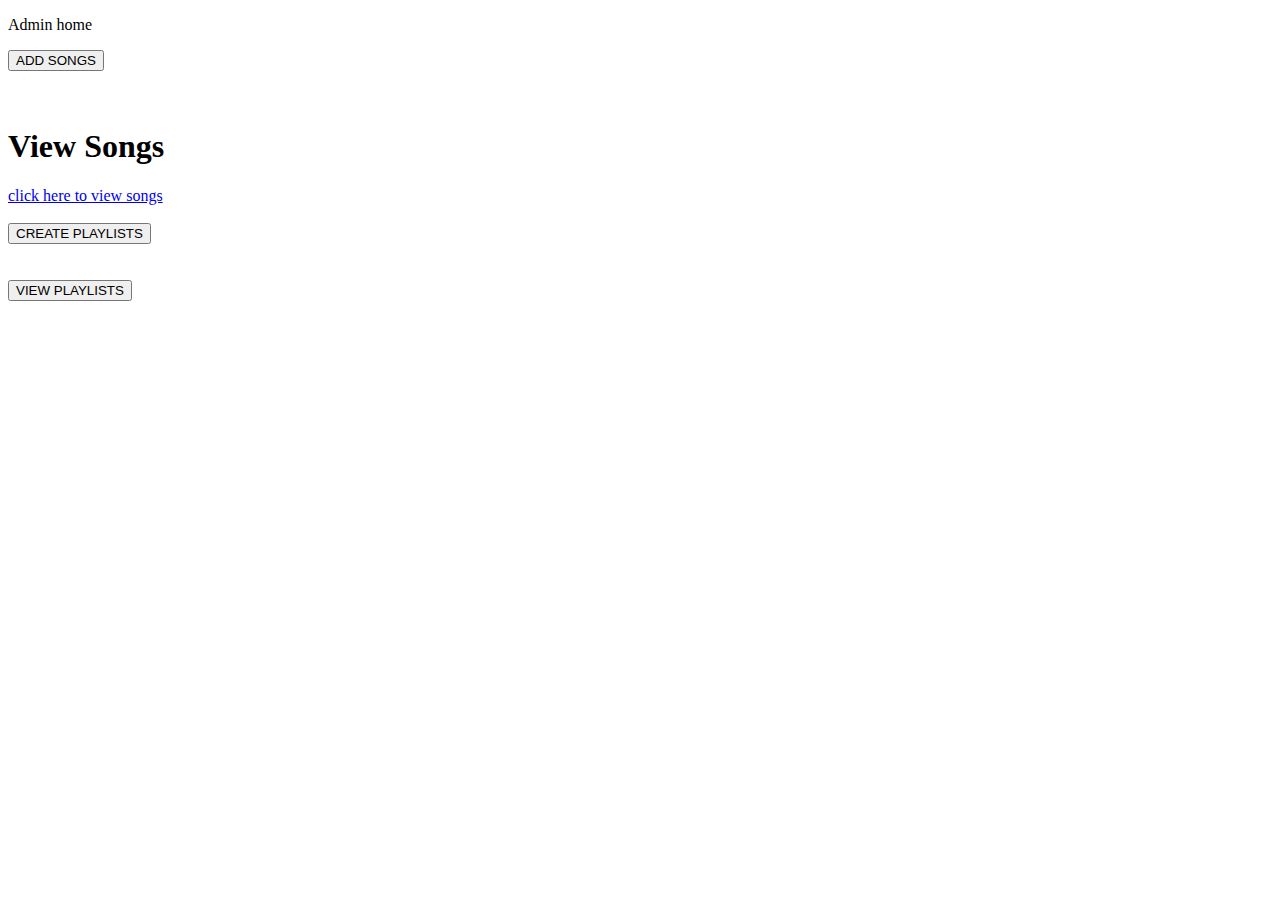
<file: ProjectTuneHub/target/classes/templates/adminhome.html>
<!DOCTYPE html>
<html xmlns:th="https://thymeleaf.org">
<head>
<meta charset="UTF-8">
<title>ADMIN HOME</title>
 <link rel="stylesheet" type="text/css" th:href="@{adminhome.css}">
</head>
<body>
   <p>Admin home</p>
 
   

   
   <form action="newsong" >
   <input type="submit" value="ADD SONGS">
   </form>
   <br><br>
   
  <!--    <form action="viewsongs">
   <input type="submit" value="VIEW SONGS">
   </form>-->
   <h1>View Songs</h1>
   <a href="viewSongs">click here to view songs</a>
   
   <br><br>
   
    
   <form action="createplaylists" >
   <input type="submit" value="CREATE PLAYLISTS">
   </form>
   <br></br>
   
   <form action="viewplaylists" >
   <input type="submit" value="VIEW PLAYLISTS">
   </form>
   

</body>
</html>
</file>
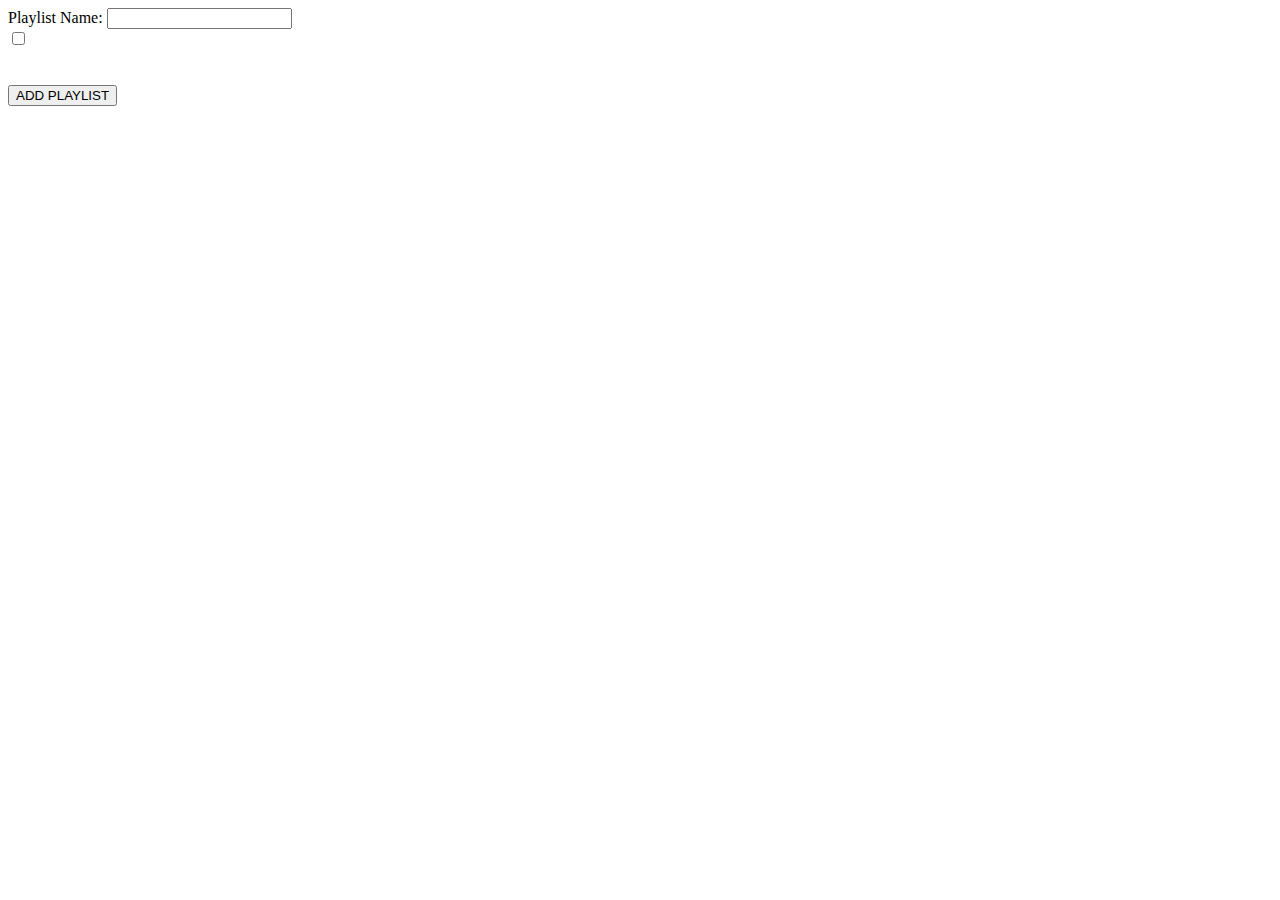
<file: ProjectTuneHub/target/classes/templates/createplaylists.html>
<!DOCTYPE html>
<html xmlns:th="https://thymeleaf.org">
<head>
<meta charset="ISO-8859-1">
<title>CREATE PLAYLISTS</title>
</head>
<body>
<form action="addplaylist" method="post">
  <label>Playlist Name:</label>
  <input type="text" name="name">
  
  <br>
  
  <div th:each="song:${songs}">
  <input type="checkbox" th:name="songs" th:value="${songs.id}">
     <label th:text="${song.name}"></label>
  </div>
  <br><br>
  
  <input type="submit" value="ADD PLAYLIST">
  </form>

</body>
</html>
</file>
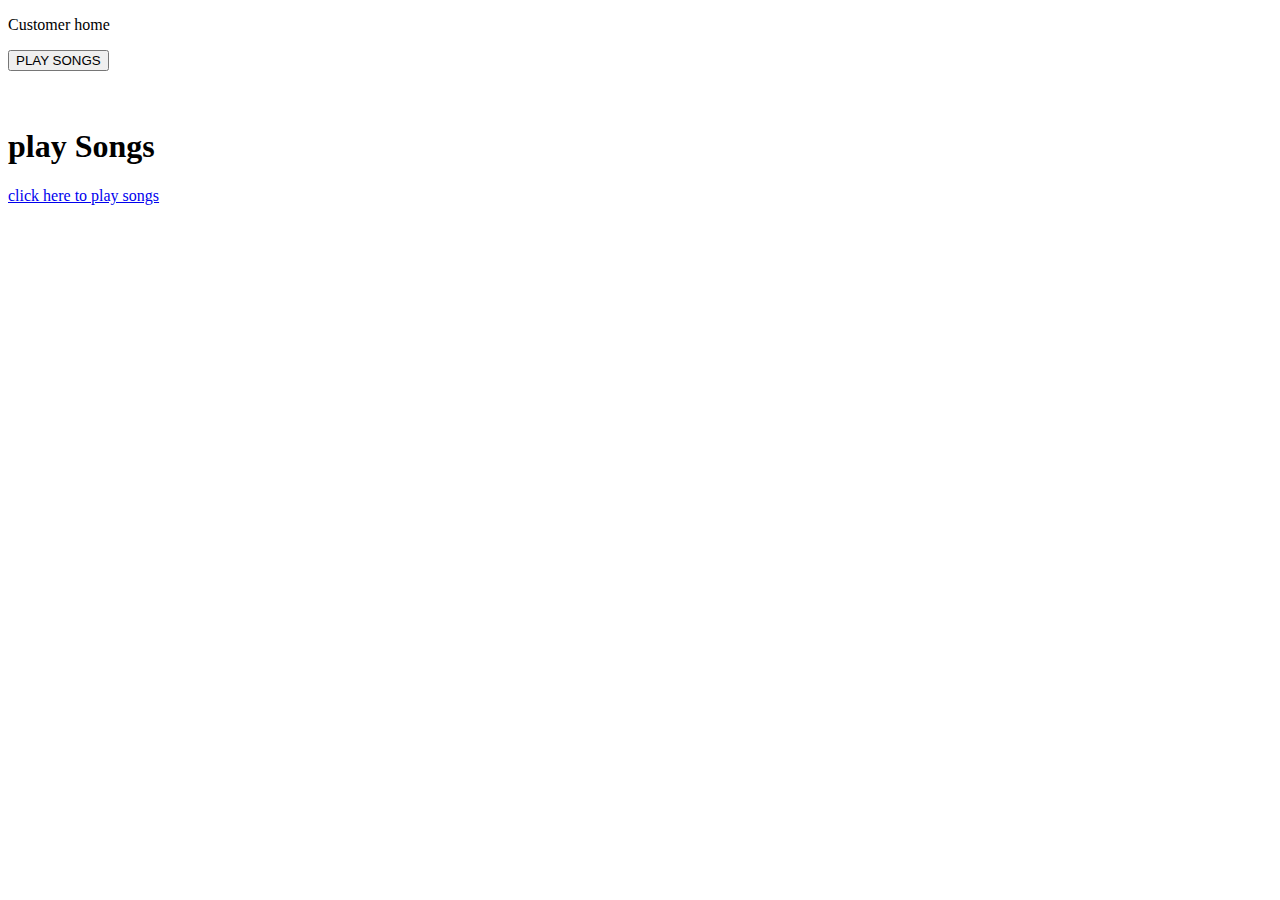
<file: ProjectTuneHub/target/classes/templates/customerhome.html>
<!DOCTYPE html>
<html xmlns:th="https://thymeleaf.org">
<head>
<meta charset="UTF-8">
<title>Customer home</title>
 <link rel="stylesheet" type="text/css" th:href="@{customerhome.css}">
</head>
<body>
    <p>Customer home</p>
    
    <form action="playsongs" >
   <input type="submit" value="PLAY SONGS">
   </form>
   <br><br>
   
    <h1>play Songs</h1>
   <a href="viewSongs">click here to play songs</a>
   

</body>
</html>
</file>
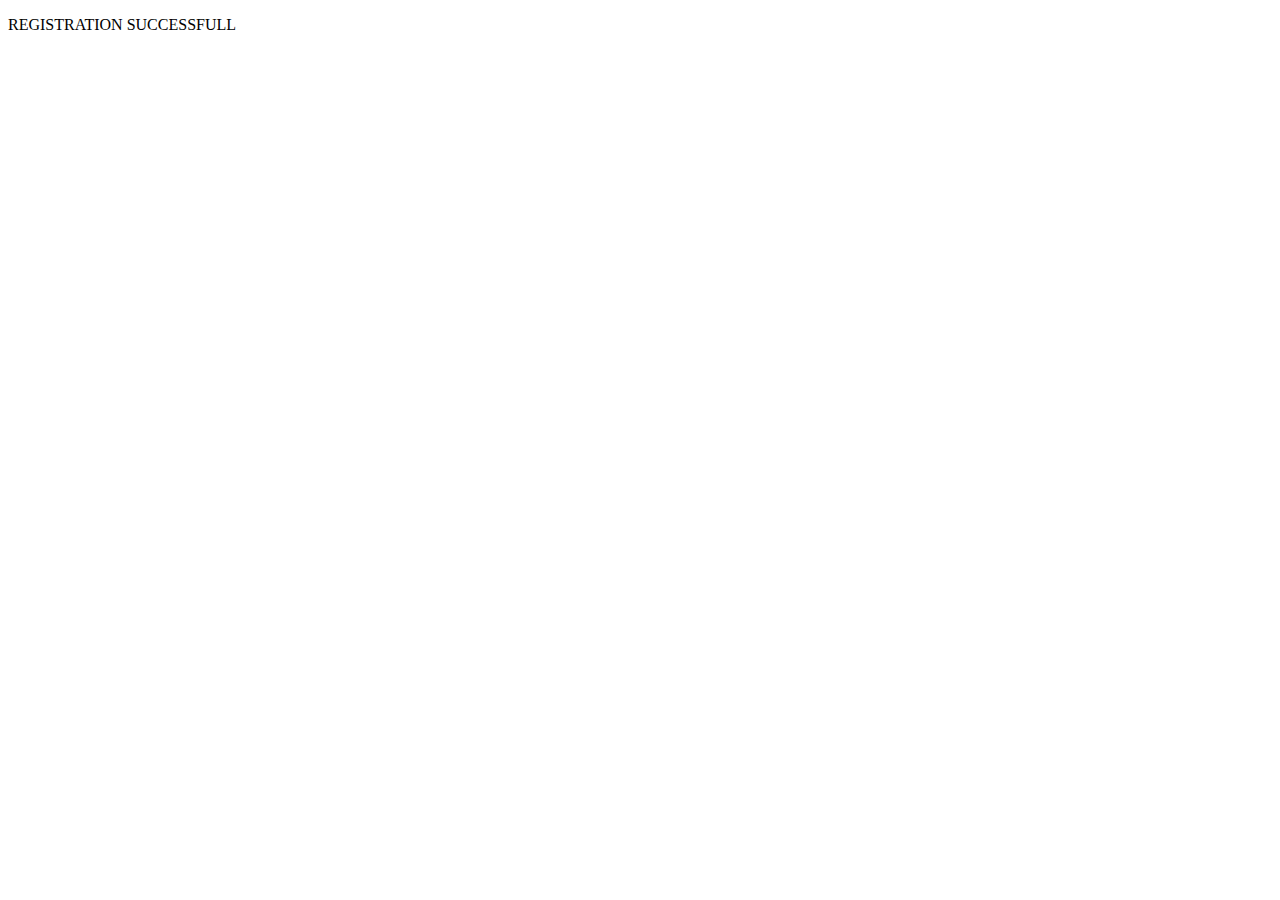
<file: ProjectTuneHub/target/classes/templates/home.html>
<!DOCTYPE html>
 <html xmlns:th="https://thymeleaf.org">
<head>
<meta charset="UTF-8">
<title>HOME</title>
 <link rel="stylesheet" type="text/css" th:href="@{home.css}">
</head>
<body>
    <p>REGISTRATION SUCCESSFULL</p>
</body>
</html>
</file>
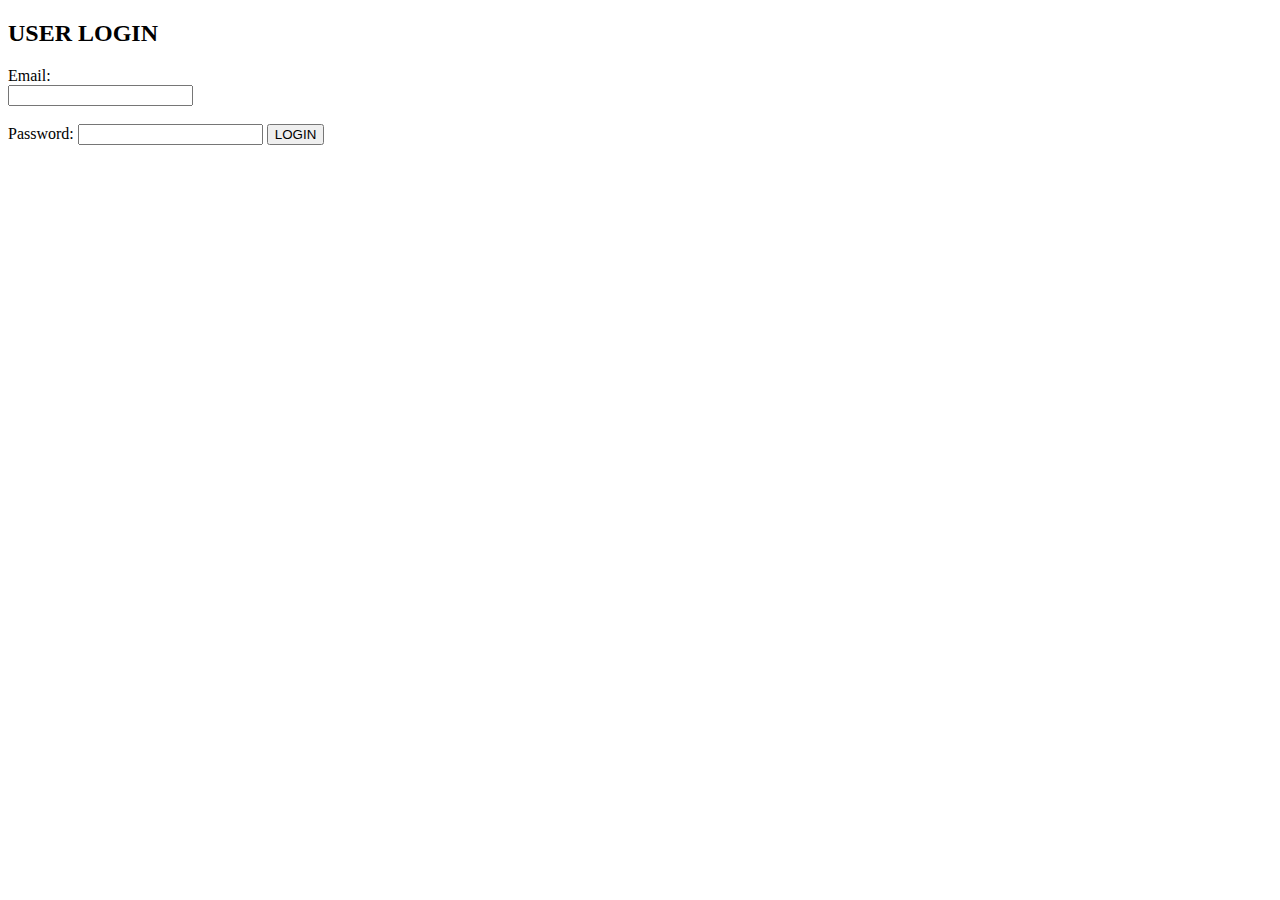
<file: ProjectTuneHub/target/classes/templates/login.html>
<!DOCTYPE html>
 <html xmlns:th="https://thymeleaf.org">
<head>
<meta charset="UTF-8">
<title>LOGIN</title>
 <link rel="stylesheet" type="text/css" th:href="@{login.css}">
</head>
<body>
 <form action="validate" method="post">
 <h2>USER LOGIN</h2>

    <label>Email:</label><br>
    <input type="email" name="email">
    <br><br>
    
    <label>Password:</label>
    <input type="password" name="password">
    
    <input type="submit" value="LOGIN">
    
  </form>

</body>
</html>
</file>
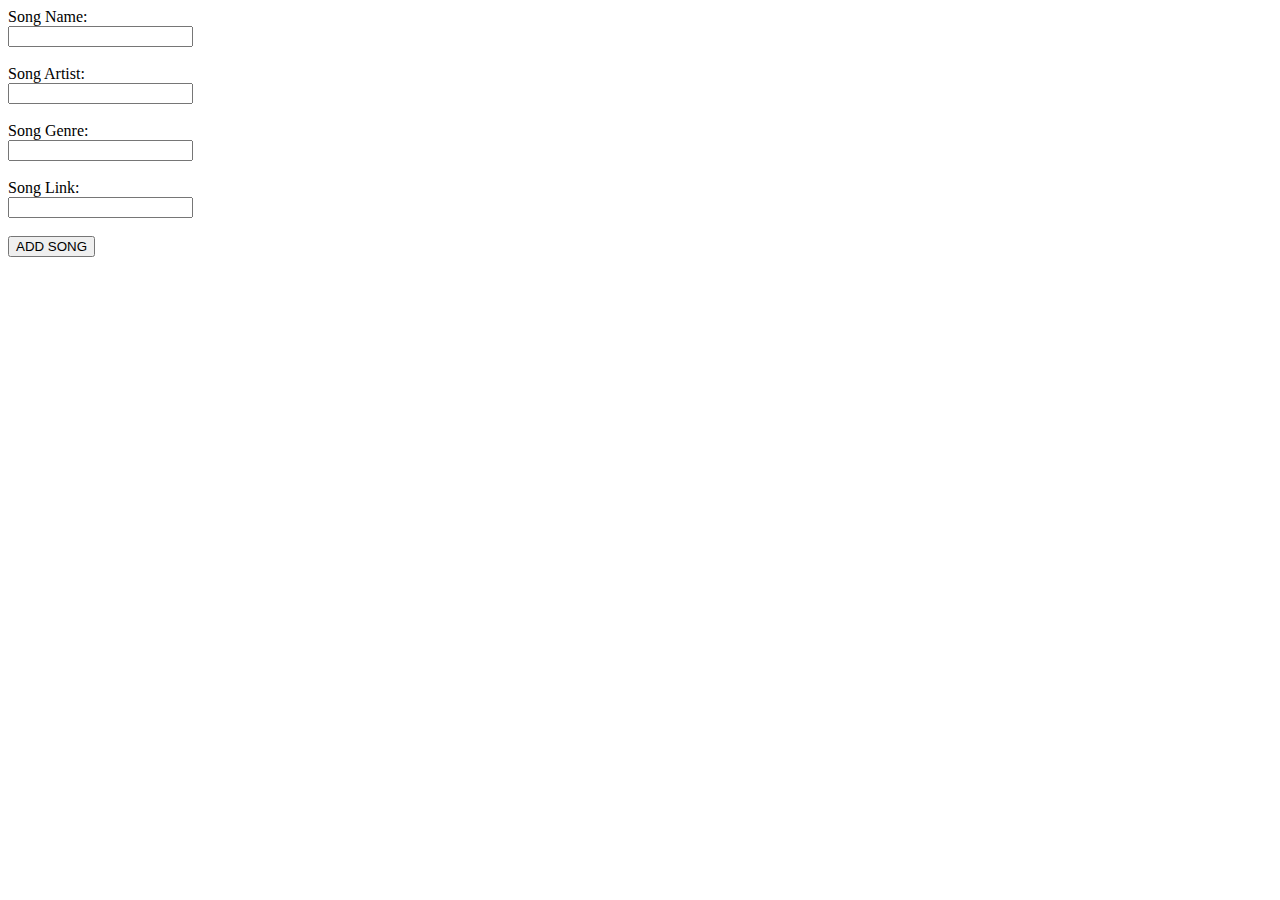
<file: ProjectTuneHub/target/classes/templates/newsong.html>
<!DOCTYPE html>
 <html xmlns:th="https://thymeleaf.org">
<head>
<meta charset="UTF-8">
<title>ADD SONG</title>
 <link rel="stylesheet" type="text/css" th:href="@{newsong.css}">
</head>
<body>
    <form action="addsong" method="post">
    <label>Song Name:</label><br>
    <input type="text" name="name">
    <br><br>
    
    <label>Song Artist:</label><br>
    <input type="text" name="artist">
    <br><br>
    
    <label>Song Genre:</label><br>
    <input type="text" name="genre">
    <br><br>
    
    <label>Song Link:</label><br>
    <input type="text" name="link">
    <br><br>
    
    <input type="submit" value="ADD SONG">
    </form>

</body>
</html>
</file>
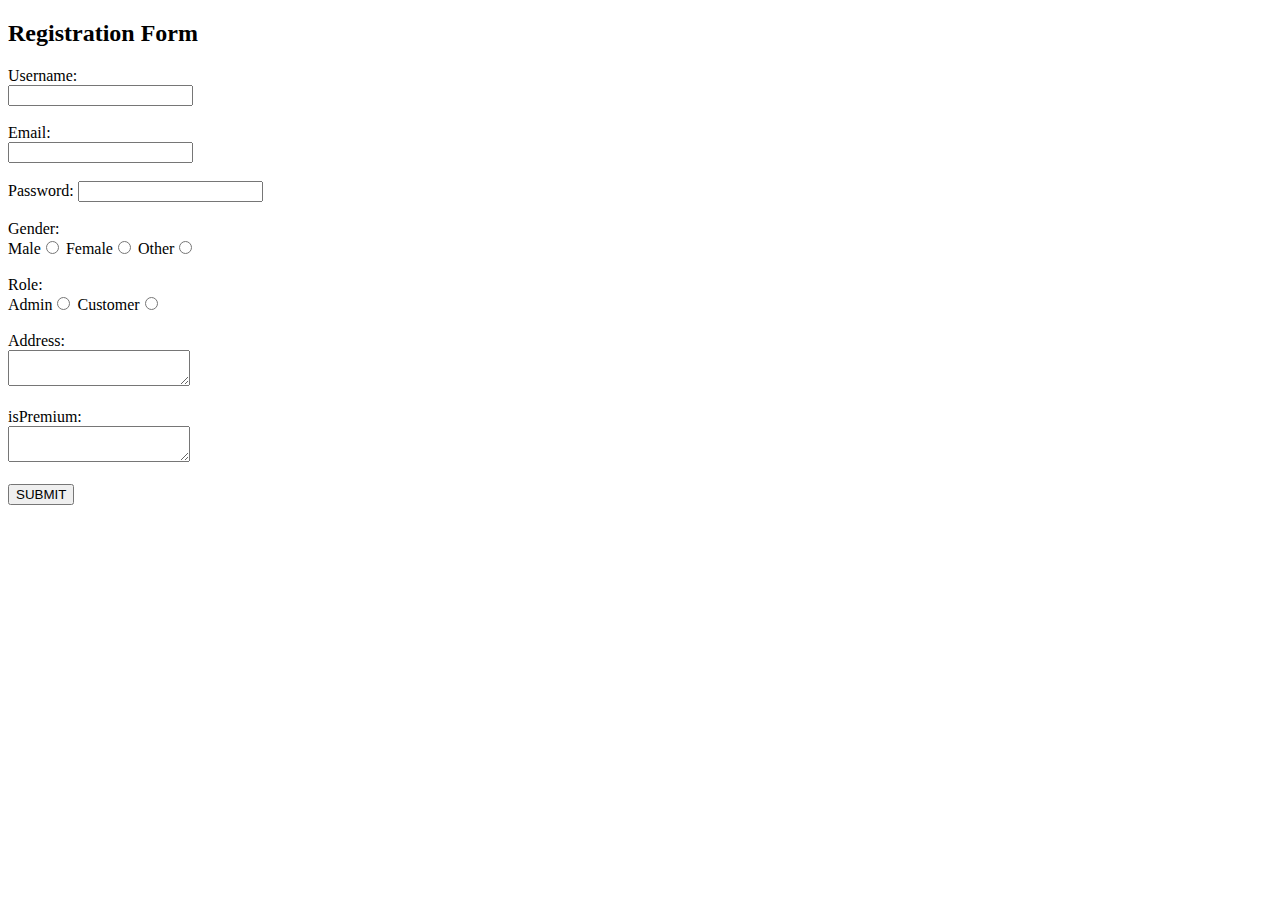
<file: ProjectTuneHub/target/classes/templates/registration.html>
<!DOCTYPE html>
 <html xmlns:th="https://thymeleaf.org">
<head>
<title>REGISTER</title>
 <link rel="stylesheet" type="text/css" th:href="@{registration.css}">
</head>
<body>
  <h2>Registration Form</h2>
    <form action="/register" method="post">
      <label>Username:</label><br>
      <input type="text" name="username">
      <br><br>
      
      <label>Email:</label><br>
      <input type="email" name="email">
      <br><br>
      
      <label>Password:</label>
      <input type="password" name="password">
      <br><br>
      
      <label>Gender:</label><br>
      Male<input type="radio" name="gender" value="male">
      Female<input type="radio" name="gender" value="female">
      Other<input type="radio" name="gender" value="other">
      <br><br>
      
      <label>Role:</label><br>
      Admin<input type="radio" name="role" value="admin">
      Customer<input type="radio" name="role" value="customer">
      <br><br>
      
      <label>Address:</label><br>
      <textarea name="address"></textarea>
      <br><br>
      
      <label>isPremium:</label><br>
      <textarea name="ispremium"></textarea>
      <br><br>
      
      
      <input type="submit" value="SUBMIT">
    </form>

</body>
</html>
</file>
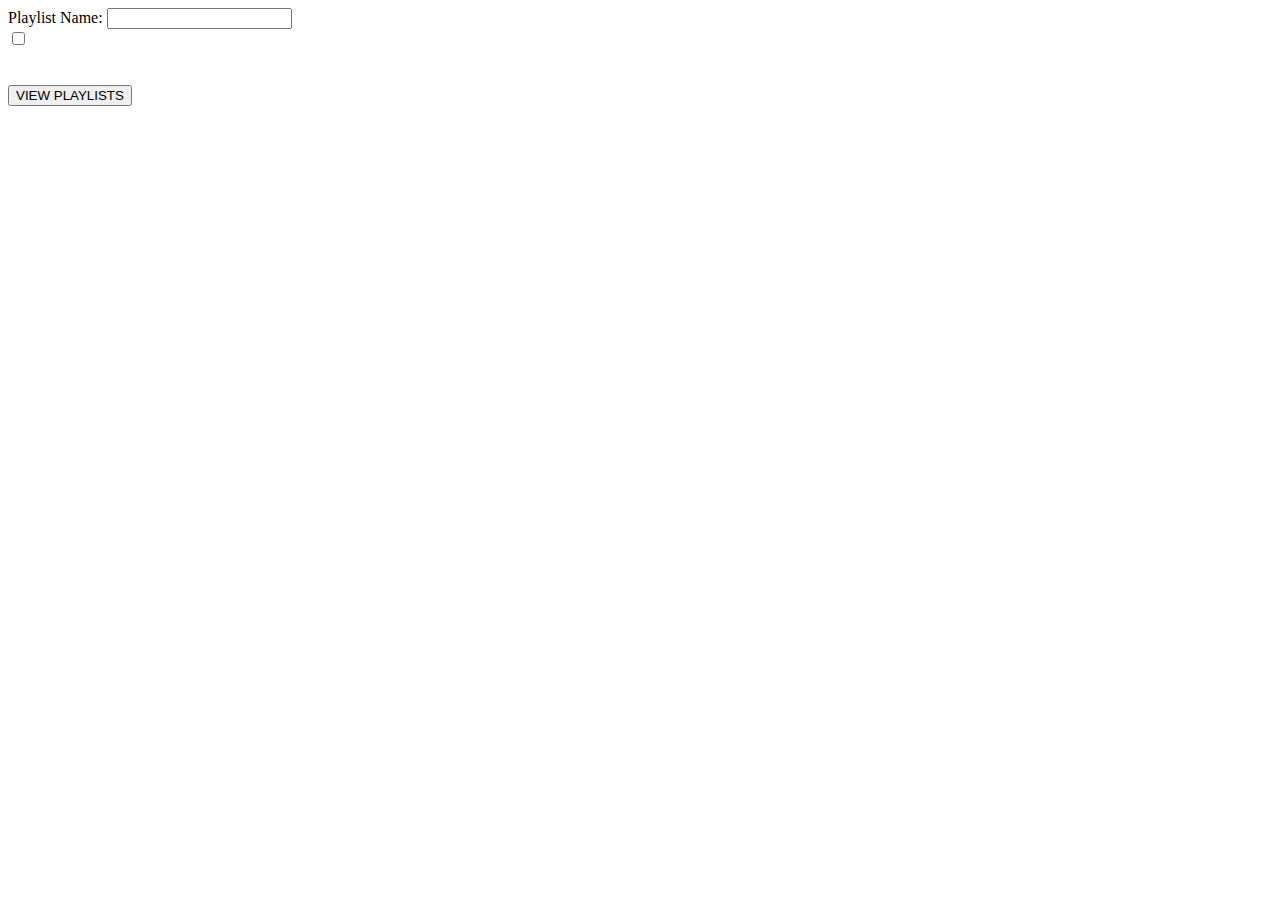
<file: ProjectTuneHub/target/classes/templates/viewplaylists.html>
<!DOCTYPE html>
<html xmlns:th="https://thymeleaf.org">
<head>
<meta charset="UTF-8">
<title>VIEW PLAYLISTS</title>
</head>
<body>
   <form action="viewplaylists" method="post">
  <label>Playlist Name:</label>
  <input type="text" name="name">
  
  <br>
  
  <div th:each="song:${songs}">
  <input type="checkbox" th:name="songs" th:value="${songs.id}">
     <label th:text="${song.name}"></label>
  </div>
  <br><br>
  
  <input type="submit" value="VIEW PLAYLISTS">
  </form>

</body>
</html>
</file>
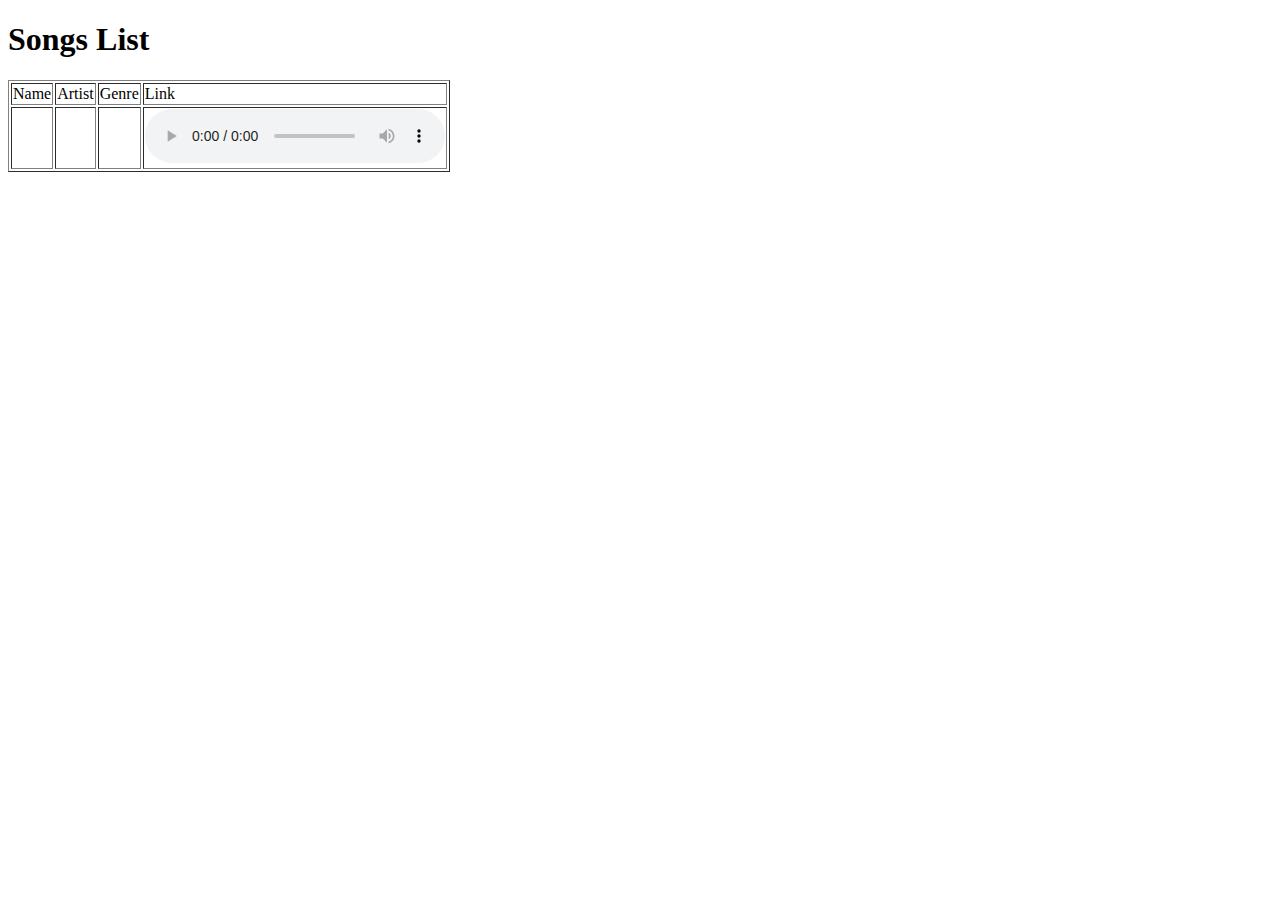
<file: ProjectTuneHub/target/classes/templates/viewsongs.html>
<!-- <!DOCTYPE html>
<html>
<head>
<meta charset="ISO-8859-1">
<title>Insert title here</title>
</head>
<body>
   <table border=1>
      <thead>
          <tr>
             <th>Name</th>
             <th>Artist</th>
             <th>Genre</th>
             <th>Link</th>
          </tr>
        </thead>
        <tbody>
            <tr th:each="song:${songs}">
            <td th:text="${song.name}"></td>
            <td th:text="${song.artist}"></td>
            <td th:text="${song.genre}"></td>
            <td th:text="${song.link}"></td>
            </tr>
        </tbody>
      
   
   
   </table>

</body>*/
<8/html -->
<!DOCTYPE html>
 <html xmlns:th="https://thymeleaf.org">
<head>
<meta charset="UTF-8">
<title>VIEW SONGS</title>
 <link rel="stylesheet" type="text/css" th:href="@{viewsongs.css}">
</head>
<body>

<h1>Songs List</h1>
<table border='1'>
<tr>
<td>Name</td>
<td>Artist</td>
<td>Genre</td>
<td>Link</td>
</tr>
<tr th:each="songs: ${songs}">
<td th:text="${songs.name}"></td>
<td th:text="${songs.artist}"></td>
<td th:text="${songs.genre}"></td>

<td>
<audio controls><source th:src="${songs.link}" type="audio/mpeg"></audio>
</td>
</tr>
</table>
</body>
</html>
</file>
